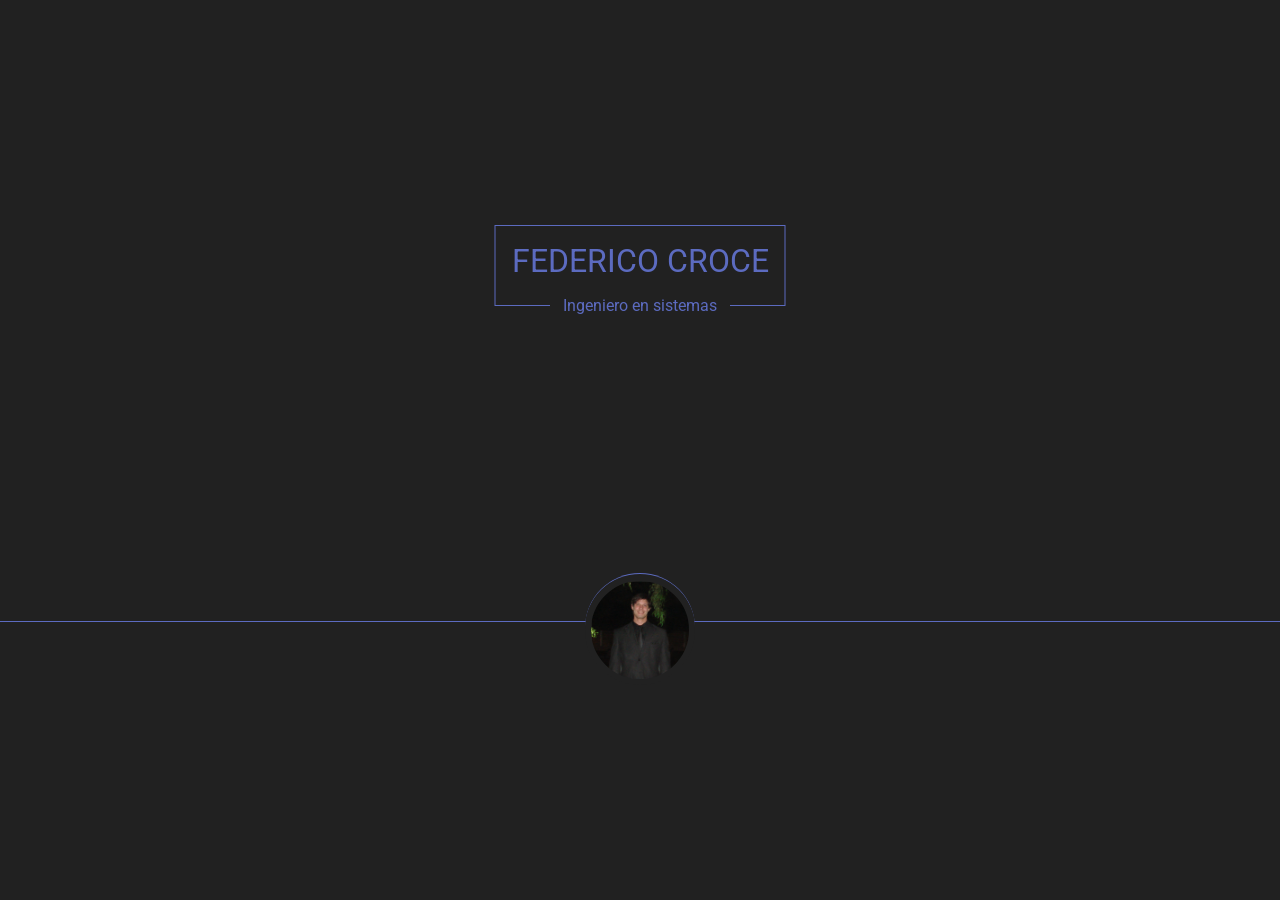
<file: dev/views/index.html>
<!DOCTYPE html>
<html class="full-screen" lang="">
<head>
    <meta charset="UTF-8">
    <meta name="viewport" content="width=device-width, initial-scale=1.0">
    <link rel="stylesheet" type="text/css" href="../css/styles.css">
	<link href='http://fonts.googleapis.com/css?family=Roboto:400,100,100italic,300,300italic,400italic,500,500italic,700,700italic,900,900italic' rel='stylesheet' type='text/css'>


    <title></title>
</head>

<body class="full-screen">
	<main class="full-screen">
		<nav class="nav-bar">
			<ul class="full-screen list-unstyled main-nav-bar-list">
				<li class="nav-bar-a active-main-bar"><a href="#home">Home</a></li>
				<li><a href="#about">About</a></li>
				<li><a href="#skill">Skill</a></li>
				<li><a href="#experience">Experience</a></li>
				<li><a href="#education">Education</a></li>
				<li><a href="#work">Work</a></li>
				<li><a href="#blog">Blog</a></li>
				<li><a href="#contact">Contact</a></li>
			</ul>
		<!-- <div class="nav-bar-wrapper">
			<a class="nav-bar-text" href="#section1">HOME</a>
			<a class="nav-bar-text" href="#section2">ESTUDIOS</a>
			<a class="nav-bar-text" href="#section3">TRABAJOS</a>
		</div> -->
		</nav>
		<div class="line-nav-bar"></div>
		<section  class="backgorund-container">
			<div class="background-img"></div> 
			<div class="background-img-dark"></div> 
			<fieldset class="content-border-title">			
				<legend>Ingeniero en sistemas</legend>
				<span class="title-name">FEDERICO CROCE</span>
				<!-- <div class="name"><span>FEDERICO CROCE</span></div> -->
			</fieldset>
			<section class="background"></section>
		</section>
	</main>	

<!--     <div class="wraper-begin"> -->
<!--         <div class="avatar-container"> -->
    	<div class="avatar">
        	<div class="avatar-ring">
        		<div class="avatar-img"></div>
        	<!-- </div> -->
        	
        </div>
        <!-- </div> -->
		<!-- <div class="arrow-down-container">
			<div class="arrow-down-complete" style="z-index:2;">
				<div class="arrow-down-padding"></div>	
			</div>
			<div class="arrow-down-complete arrow-down-position" style="z-index:1; margin-top: 7px;">
				<div class="arrow-down-padding"></div>
			</div>
			<div class="arrow-down-complete arrow-down-position" style="margin-top: 14px;">
				<div class="arrow-down-padding"></div>
			</div>
		</div> -->
<!-- 	</div>  --> 
 
	
    <script src="../js/jquery-1.11.3.min.js"></script> 
	<script src="../js/js.js"></script> 
</body>
</html>
</file>
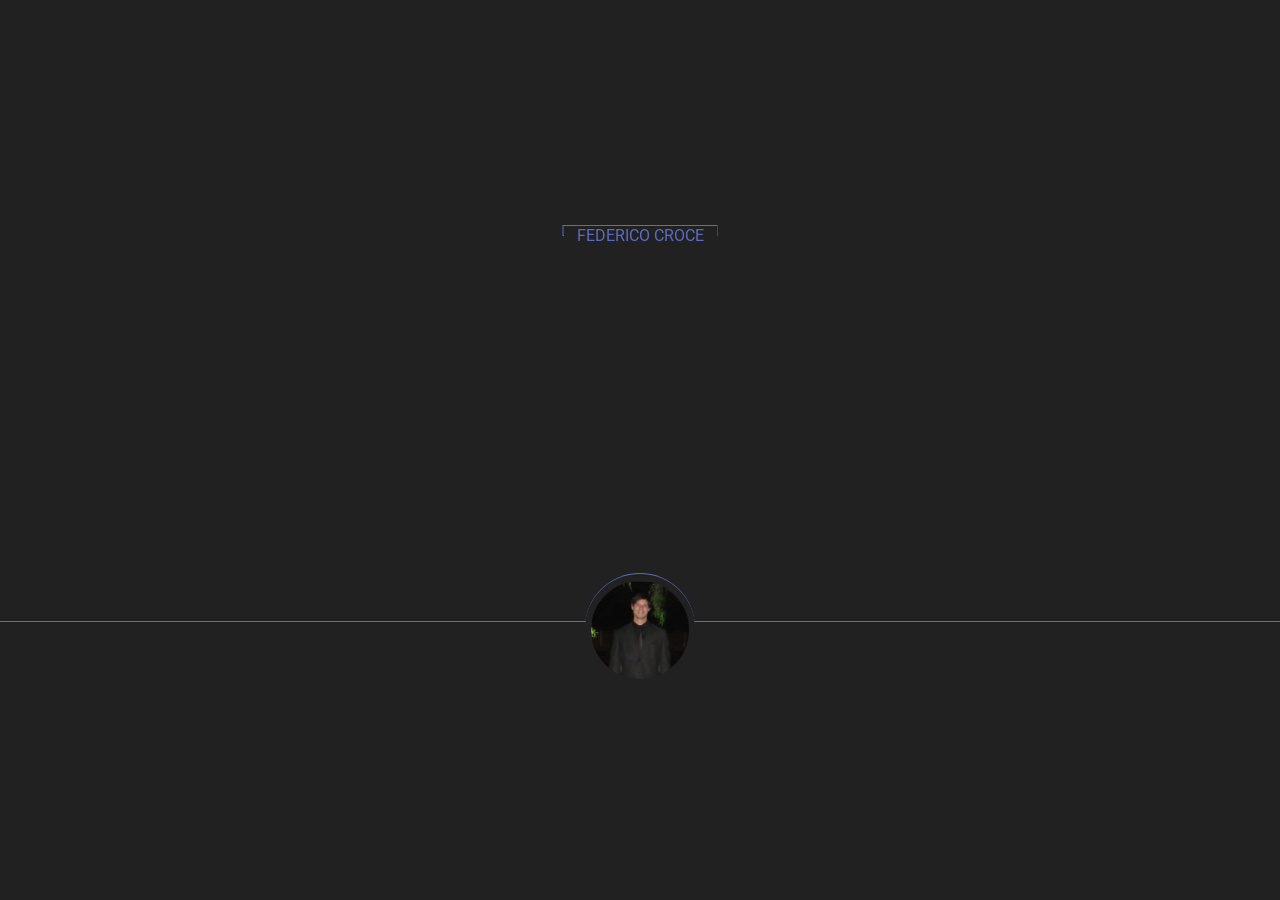
<file: dev/index - copia.html>
<!DOCTYPE html>
<html class="full-screen" lang="">
<head>
    <meta charset="UTF-8">
    <meta name="viewport" content="width=device-width, initial-scale=1.0">
    <link rel="stylesheet" type="text/css" href="./css/styles.css">
	<link href='http://fonts.googleapis.com/css?family=Roboto:400,100,100italic,300,300italic,400italic,500,500italic,700,700italic,900,900italic' rel='stylesheet' type='text/css'>


    <title></title>
</head>

<body class="full-screen" >
	<content class="backgorund-container">
		<div class="full-screen background-img"></div> 
		<fieldset class="content-border-title">
		<legend>FEDERICO CROCE</legend>
			<!-- <div class="name"><span>FEDERICO CROCE</span></div> -->
		</fieldset>
		<div class="line-background"></div>
		<div class="background"></div>
	</content>	
		<div class="nav-bar">
			<ul class="full-screen list-unstyled">
				<li class="nav-bar-a"><a href="#section1">Home</a></li>
				<li><a href="#section2">About</a></li>
				<li><a href="#section3">Skill</a></li>
				<li><a href="#section4">Experience</a></li>
				<li><a href="#section5">Education</a></li>
				<li><a href="#section6">Work</a></li>
				<li><a href="#section7">Blog</a></li>
				<li><a href="#section8">Contact</a></li>
			</ul>
			<!-- <div class="nav-bar-wrapper">
				<a class="nav-bar-text" href="#section1">HOME</a>
				<a class="nav-bar-text" href="#section2">ESTUDIOS</a>
				<a class="nav-bar-text" href="#section3">TRABAJOS</a>
			</div> -->
		</div>   
    
		<div class="line-nav-bar"></div>
<!--     <div class="wraper-begin"> -->
<!--         <div class="avatar-container"> -->
        	<div class="avatar">
	        	<div class="avatar-ring">
	        		<div class="avatar-img"></div>
	        	</div>
	        	
	        </div>
        <!-- </div> -->
		<!-- <div class="arrow-down-container">
			<div class="arrow-down-complete" style="z-index:2;">
				<div class="arrow-down-padding"></div>	
			</div>
			<div class="arrow-down-complete arrow-down-position" style="z-index:1; margin-top: 7px;">
				<div class="arrow-down-padding"></div>
			</div>
			<div class="arrow-down-complete arrow-down-position" style="margin-top: 14px;">
				<div class="arrow-down-padding"></div>
			</div>
		</div> -->
<!-- 	</div>  --> 
 
	
    <script src="js/jquery-1.11.3.min.js"></script> 
	<script src="js/js.js"></script> 
</body>
</html>
</file>
<file: dev/css/styles.css>
/* ============================================================================================ */
/* =====    PROJECT HealthCare

/* ============================================================================================ */
/*  Syntax Quick Reference
  --------------------------
  column($ratios: 1, $offset: 0, $cycle: 0, $uncycle: 0, $gutter: $jeet-gutter)
  span($ratio: 1, $offset: 0)
  shift($ratios: 0, $col_or_span: column, $gutter: $jeet-gutter)
  unshift()
  edit()
  center($max_width: 1410px, $pad: 0)
  stack($pad: 0, $align: false)
  unstack()
  align($direction: both)
  cf()
*/
/**
 * Grid settings.
 * All values are defaults and can therefore be easily overidden.
 */
/**
 * List functions courtesy of the wonderful folks at Team Sass.
 * Check out their awesome grid: Singularity.
 */
/**
 * Get  percentage from a given ratio.
 * @param {number} [$ratio=1] - The column ratio of the element.
 * @returns {number} - The percentage value.
 */
/**
 * Work out the column widths based on the ratio and gutter sizes.
 * @param {number} [$ratios=1] - The column ratio of the element.
 * @param {number} [$gutter=$jeet-gutter] - The gutter for the column.
 * @returns {list} $width $gutter - A list containing the with and gutter for the element.
 */
/**
 * Get the set layout direction for the project.
 * @returns {string} $direction - The layout direction.
 */
/**
 * Replace a specified list value with a new value (uses built in set-nth() if available)
 * @param {list} $list - The list of values you want to alter.
 * @param {number} $index - The index of the list item you want to replace.
 * @param {*} $value - The value you want to replace $index with.
 * @returns {list} $list - The list with the value replaced or removed.
 * @warn if an invalid index is supplied.
 */
/**
 * Reverse a list (progressively enhanced for Sass 3.3)
 * @param {list} $list - The list of values you want to reverse.
 * @returns {list} $result - The reversed list.
 */
/**
 * Get the opposite direction to a given value.
 * @param {string} $dir - The direction you want the opposite of.
 * @returns {string} - The opposite direction to $dir.
 * @warn if an incorrect string is provided.
 */
/**
 * Style an element as a column with a gutter.
 * @param {number} [$ratios=1] - A width relative to its container as a fraction.
 * @param {number} [$offset=0] - A offset specified as a fraction (see $ratios).
 * @param {number} [$cycle=0] - Easily create an nth column grid where $cycle equals the number of columns.
 * @param {number} [$uncycle=0] - Undo a previous cycle value to allow for a new one.
 * @param {number} [$gutter=$jeet-gutter] - Specify the gutter width as a percentage of the containers width.
 */
/**
 * An alias for the column mixin.
 * @param [$args...] - All arguments get passed through to column().
 */
/**
 * Get the width of a column and nothing else.
 * @param {number} [$ratios=1] - A width relative to its container as a fraction.
 * @param {number} [$gutter=$jeet-gutter] - Specify the gutter width as a percentage of the containers width.
 */
/**
 * Get the gutter size of a column and nothing else.
 * @param {number} [ratios=1] - A width relative to its container as a fraction.
 * @param {number} [gutter=jeet.gutter] - Specify the gutter width as a percentage of the containers width.
 */
/**
 * An alias for the column-width function.
 * @param [$args...] - All arguments get passed through to column().
 */
/**
 * An alias for the column-gutter function.
 * @param [$args...] - All arguments get passed through to column().
 */
/**
 * Style an element as a column without any gutters for a seamless row.
 * @param {number} [$ratios=1] - A width relative to its container as a fraction.
 * @param {number} [$offset=0] - A offset specified as a fraction (see $ratios).
 * @param {number} [cycle=0] - Easily create an nth column grid where cycle equals the number of columns.
 * @param {number} [uncycle=0] - Undo a previous cycle value to allow for a new one.
 */
/**
 * Reorder columns without altering the HTML.
 * @param {number} [$ratios=0] - Specify how far along you want the element to move.
 * @param {string} [$col-or-span=column] - Specify whether the element has a gutter or not.
 * @param {number} [$gutter=$jeet-gutter] - Specify the gutter width as a percentage of the containers width.
 */
/**
 * Reset an element that has had shift() applied to it.
 */
/**
 * View the grid and its layers for easy debugging.
 * @param {string} [$color=black] - The background tint applied.
 * @param {boolean} [$important=false] - Whether to apply the style as !important.
 */
/**
 *  Alias for edit().
 */
/**
 * Horizontally center an element.
 * @param {number} [$max-width=1410px] - The max width the element can be.
 * @param {number} [$pad=0] - Specify the element's left and right padding.
 */
/**
 * Uncenter an element.
 */
/**
 * Stack an element so that nothing is either side of it.
 * @param {number} [$pad=0] - Specify the element's left and right padding.
 * @param {boolean/string} [$align=false] - Specify the text align for the element.
 */
/**
 * Unstack an element.
 */
/**
 * Center an element on either or both axes.
 * @requires A parent container with relative positioning.
 * @param {string} [$direction=both] - Specify which axes to center the element on.
 */
/**
 * Apply a clearfix to an element.
 */
/*  Syntax Quick Reference
  --------------------------
  column($ratios: 1, $offset: 0, $cycle: 0, $uncycle: 0, $gutter: $jeet-gutter)
  span($ratio: 1, $offset: 0)
  shift($ratios: 0, $col_or_span: column, $gutter: $jeet-gutter)
  unshift()
  edit()
  center($max_width: 1410px, $pad: 0)
  stack($pad: 0, $align: false)
  unstack()
  align($direction: both)
  cf()
*/
/**
 * Grid settings.
 * All values are defaults and can therefore be easily overidden.
 */
/**
 * List functions courtesy of the wonderful folks at Team Sass.
 * Check out their awesome grid: Singularity.
 */
/**
 * Get  percentage from a given ratio.
 * @param {number} [$ratio=1] - The column ratio of the element.
 * @returns {number} - The percentage value.
 */
/**
 * Work out the column widths based on the ratio and gutter sizes.
 * @param {number} [$ratios=1] - The column ratio of the element.
 * @param {number} [$gutter=$jeet-gutter] - The gutter for the column.
 * @returns {list} $width $gutter - A list containing the with and gutter for the element.
 */
/**
 * Get the set layout direction for the project.
 * @returns {string} $direction - The layout direction.
 */
/**
 * Replace a specified list value with a new value (uses built in set-nth() if available)
 * @param {list} $list - The list of values you want to alter.
 * @param {number} $index - The index of the list item you want to replace.
 * @param {*} $value - The value you want to replace $index with.
 * @returns {list} $list - The list with the value replaced or removed.
 * @warn if an invalid index is supplied.
 */
/**
 * Reverse a list (progressively enhanced for Sass 3.3)
 * @param {list} $list - The list of values you want to reverse.
 * @returns {list} $result - The reversed list.
 */
/**
 * Get the opposite direction to a given value.
 * @param {string} $dir - The direction you want the opposite of.
 * @returns {string} - The opposite direction to $dir.
 * @warn if an incorrect string is provided.
 */
/**
 * Style an element as a column with a gutter.
 * @param {number} [$ratios=1] - A width relative to its container as a fraction.
 * @param {number} [$offset=0] - A offset specified as a fraction (see $ratios).
 * @param {number} [$cycle=0] - Easily create an nth column grid where $cycle equals the number of columns.
 * @param {number} [$uncycle=0] - Undo a previous cycle value to allow for a new one.
 * @param {number} [$gutter=$jeet-gutter] - Specify the gutter width as a percentage of the containers width.
 */
/**
 * An alias for the column mixin.
 * @param [$args...] - All arguments get passed through to column().
 */
/**
 * Get the width of a column and nothing else.
 * @param {number} [$ratios=1] - A width relative to its container as a fraction.
 * @param {number} [$gutter=$jeet-gutter] - Specify the gutter width as a percentage of the containers width.
 */
/**
 * Get the gutter size of a column and nothing else.
 * @param {number} [ratios=1] - A width relative to its container as a fraction.
 * @param {number} [gutter=jeet.gutter] - Specify the gutter width as a percentage of the containers width.
 */
/**
 * An alias for the column-width function.
 * @param [$args...] - All arguments get passed through to column().
 */
/**
 * An alias for the column-gutter function.
 * @param [$args...] - All arguments get passed through to column().
 */
/**
 * Style an element as a column without any gutters for a seamless row.
 * @param {number} [$ratios=1] - A width relative to its container as a fraction.
 * @param {number} [$offset=0] - A offset specified as a fraction (see $ratios).
 * @param {number} [cycle=0] - Easily create an nth column grid where cycle equals the number of columns.
 * @param {number} [uncycle=0] - Undo a previous cycle value to allow for a new one.
 */
/**
 * Reorder columns without altering the HTML.
 * @param {number} [$ratios=0] - Specify how far along you want the element to move.
 * @param {string} [$col-or-span=column] - Specify whether the element has a gutter or not.
 * @param {number} [$gutter=$jeet-gutter] - Specify the gutter width as a percentage of the containers width.
 */
/**
 * Reset an element that has had shift() applied to it.
 */
/**
 * View the grid and its layers for easy debugging.
 * @param {string} [$color=black] - The background tint applied.
 * @param {boolean} [$important=false] - Whether to apply the style as !important.
 */
/**
 *  Alias for edit().
 */
/**
 * Horizontally center an element.
 * @param {number} [$max-width=1410px] - The max width the element can be.
 * @param {number} [$pad=0] - Specify the element's left and right padding.
 */
/**
 * Uncenter an element.
 */
/**
 * Stack an element so that nothing is either side of it.
 * @param {number} [$pad=0] - Specify the element's left and right padding.
 * @param {boolean/string} [$align=false] - Specify the text align for the element.
 */
/**
 * Unstack an element.
 */
/**
 * Center an element on either or both axes.
 * @requires A parent container with relative positioning.
 * @param {string} [$direction=both] - Specify which axes to center the element on.
 */
/**
 * Apply a clearfix to an element.
 */
/* normalize.scss 2.2.0+normalize.2.1.3 | MIT/GPLv2 License | bit.ly/normalize-with-compass */
/* ==========================================================================
   HTML5 display definitions
   ========================================================================== */
/**
 * Correct `block` display not defined in IE 8/9.
 */
article,
aside,
details,
figcaption,
figure,
footer,
header,
hgroup,
main,
nav,
section,
summary {
  display: block; }

/**
 * Correct `inline-block` display not defined in IE 8/9.
 */
audio,
canvas,
video {
  display: inline-block;
  *display: inline;
  *zoom: 1; }

/**
 * Prevent modern browsers from displaying `audio` without controls.
 * Remove excess height in iOS 5 devices.
 */
audio:not([controls]) {
  display: none;
  height: 0; }

/**
 * Address `[hidden]` styling not present in IE 8/9.
 * Hide the `template` element in IE, Safari, and Firefox < 22.
 */
[hidden],
template {
  display: none; }

/* ==========================================================================
   Base
   ========================================================================== */
/**
 * 1. Set default font family to sans-serif.
 * 2. Prevent iOS text size adjust after orientation change, without disabling
 *    user zoom.
 * 3. Correct text resizing oddly in IE 6/7 when body `font-size` is set using
 *    `em` units.
 */
html {
  font-family: Arial, "Helvetica Neue", Helvetica, sans-serif;
  /* 1 */
  font-size: 100%;
  /* 3 */
  -ms-text-size-adjust: 100%;
  /* 2 */
  -webkit-text-size-adjust: 100%;
  /* 2 */ }

/**
 * Address `font-family` inconsistency between `textarea` and other form
 * elements.
 */
button,
input,
select,
textarea {
  font-family: Arial, "Helvetica Neue", Helvetica, sans-serif; }

/**
 * Remove default margin.
 */
body {
  margin: 0; }

/* ==========================================================================
   Links
   ========================================================================== */
/**
 * Remove the gray background color from active links in IE 10.
 */
a {
  background: transparent; }

/**
 * Address `outline` inconsistency between Chrome and other browsers.
 */
a:focus {
  outline: thin dotted; }

/**
 * Improve readability when focused and also mouse hovered in all browsers.
 */
a:active,
a:hover {
  outline: 0; }

/* ==========================================================================
   Typography
   ========================================================================== */
/**
 * Set 1 unit of vertical rhythm on the top and bottom margin.
 */
p,
pre {
  margin: 1.5em 0; }

blockquote {
  /* Set 1 unit of vertical rhythm on the top and bottom margin. */
  margin: 1.5em 40px; }

/**
 * Address variable `h1` font-size and margin within `section` and `article`
 * contexts in Firefox 4+, Safari 5, and Chrome.
 */
h1 {
  /* Set the font-size and line-height while keeping a proper vertical rhythm. */
  font-size: 2em;
  line-height: 1.5em;
  /* Set 1 unit of vertical rhythm on the top and bottom margins. */
  margin-top: 0.75em;
  margin-bottom: 0.75em; }

h2 {
  font-size: 1.5em;
  line-height: 2em;
  margin-top: 1em;
  margin-bottom: 1em; }

h3 {
  font-size: 1.17em;
  line-height: 1.28205em;
  margin-top: 1.28205em;
  margin-bottom: 1.28205em; }

h4 {
  font-size: 1em;
  line-height: 1.5em;
  margin-top: 1.5em;
  margin-bottom: 1.5em; }

h5 {
  font-size: 0.83em;
  line-height: 1.80723em;
  margin-top: 1.80723em;
  margin-bottom: 1.80723em; }

h6 {
  font-size: 0.67em;
  line-height: 2.23881em;
  margin-top: 2.23881em;
  margin-bottom: 2.23881em; }

/**
 * Address styling not present in IE 8/9, Safari 5, and Chrome.
 */
abbr[title] {
  border-bottom: 1px dotted; }

/**
 * Address style set to `bolder` in Firefox 4+, Safari 5, and Chrome.
 */
b,
strong {
  font-weight: bold; }

/**
 * Address styling not present in Safari 5 and Chrome.
 */
dfn {
  font-style: italic; }

/**
 * Address differences between Firefox and other browsers.
 */
hr {
  -webkit-box-sizing: content-box;
  -moz-box-sizing: content-box;
  box-sizing: content-box;
  height: 0; }

/**
 * Address styling not present in IE 8/9.
 */
mark {
  background: #ff0;
  color: #000; }

/**
 * Correct font family set oddly in Safari 5 and Chrome.
 */
code,
kbd,
pre,
samp {
  font-family: monospace, serif;
  _font-family: 'courier new', monospace;
  font-size: 1em; }

/**
 * Improve readability of pre-formatted text in all browsers.
 */
pre {
  white-space: pre;
  white-space: pre-wrap;
  word-wrap: break-word; }

/**
 * Set consistent quote types.
 */
q {
  quotes: "\201C" "\201D" "\2018" "\2019"; }

/**
 * Address inconsistent and variable font size in all browsers.
 */
small {
  font-size: 80%; }

/**
 * Prevent `sub` and `sup` affecting `line-height` in all browsers.
 */
sub,
sup {
  font-size: 75%;
  line-height: 0;
  position: relative;
  vertical-align: baseline; }

sup {
  top: -0.5em; }

sub {
  bottom: -0.25em; }

/* ==========================================================================
   Lists
   ========================================================================== */
/**
 * Address margins set differently in IE 6/7.
 */
dl,
menu,
ol,
ul {
  margin: 1.5em 0; }

dd {
  margin: 0 0 0 40px; }

/**
 * Address paddings set differently in IE 6/7.
 */
menu,
ol,
ul {
  padding: 0 0 0 40px; }

/**
 * Correct list images handled incorrectly in IE 7.
 */
nav ul,
nav ol {
  list-style: none;
  list-style-image: none; }

/* ==========================================================================
   Embedded content
   ========================================================================== */
/**
 * Remove border when inside `a` element in IE 8/9.
 */
img {
  border: 0;
  /* Improve image quality when scaled in IE 7. */
  -ms-interpolation-mode: bicubic; }

/**
 * Correct overflow displayed oddly in IE 9.
 */
svg:not(:root) {
  overflow: hidden; }

/* ==========================================================================
   Figures
   ========================================================================== */
/**
 * Address margin not present in IE 8/9 and Safari 5.
 */
figure {
  margin: 0; }

/* ==========================================================================
   Forms
   ========================================================================== */
/**
 * Correct margin displayed oddly in IE 6/7.
 */
form {
  margin: 0; }

/**
 * Define consistent border, margin, and padding.
 */
fieldset {
  margin: 0 2px;
  /* Apply borders and padding that keep the vertical rhythm. */
  border-color: #c0c0c0;
  border-top-style: solid;
  border-top-width: 0.0625em;
  padding-top: 0.4625em;
  border-bottom-style: solid;
  border-bottom-width: 0.0625em;
  padding-bottom: 0.9125em;
  border-left-style: solid;
  border-left-width: 0.0625em;
  padding-left: 0.875em;
  border-right-style: solid;
  border-right-width: 0.0625em;
  padding-right: 0.875em; }

/**
 * 1. Correct `color` not being inherited in IE 8/9.
 * 2. Remove padding so people aren't caught out if they zero out fieldsets.
 * 3. Correct alignment displayed oddly in IE 6/7.
 */
legend {
  border: 0;
  /* 1 */
  padding: 0;
  /* 2 */
  *margin-left: -7px;
  /* 3 */ }

/**
 * 1. Correct font family not being inherited in all browsers.
 * 2. Correct font size not being inherited in all browsers.
 * 3. Address margins set differently in Firefox 4+, Safari 5, and Chrome.
 * 4. Improve appearance and consistency with IE 6/7.
 */
button,
input,
select,
textarea {
  font-family: inherit;
  /* 1 */
  font-size: 100%;
  /* 2 */
  margin: 0;
  /* 3 */
  vertical-align: baseline;
  /* 4 */
  *vertical-align: middle;
  /* 4 */ }

/**
 * Address Firefox 4+ setting `line-height` on `input` using `!important` in
 * the UA stylesheet.
 */
button,
input {
  line-height: normal; }

/**
 * Address inconsistent `text-transform` inheritance for `button` and `select`.
 * All other form control elements do not inherit `text-transform` values.
 * Correct `button` style inheritance in Chrome, Safari 5+, and IE 8+.
 * Correct `select` style inheritance in Firefox 4+ and Opera.
 */
button,
select {
  text-transform: none; }

/**
 * 1. Avoid the WebKit bug in Android 4.0.* where (2) destroys native `audio`
 *    and `video` controls.
 * 2. Correct inability to style clickable `input` types in iOS.
 * 3. Improve usability and consistency of cursor style between image-type
 *    `input` and others.
 * 4. Remove inner spacing in IE 7 without affecting normal text inputs.
 *    Known issue: inner spacing remains in IE 6.
 */
button,
html input[type="button"],
input[type="reset"],
input[type="submit"] {
  -webkit-appearance: button;
  /* 2 */
  cursor: pointer;
  /* 3 */
  *overflow: visible;
  /* 4 */ }

/**
 * Re-set default cursor for disabled elements.
 */
button[disabled],
html input[disabled] {
  cursor: default; }

/**
 * 1. Address box sizing set to `content-box` in IE 8/9/10.
 * 2. Remove excess padding in IE 8/9/10.
 * 3. Remove excess padding in IE 7.
 *    Known issue: excess padding remains in IE 6.
 */
input[type="checkbox"],
input[type="radio"] {
  -webkit-box-sizing: border-box;
  -moz-box-sizing: border-box;
  box-sizing: border-box;
  /* 1 */
  padding: 0;
  /* 2 */
  *height: 13px;
  /* 3 */
  *width: 13px;
  /* 3 */ }

/**
 * 1. Address `appearance` set to `searchfield` in Safari 5 and Chrome.
 * 2. Address `box-sizing` set to `border-box` in Safari 5 and Chrome
 *    (include `-moz` to future-proof).
 */
input[type="search"] {
  -webkit-appearance: textfield;
  /* 1 */
  -webkit-box-sizing: content-box;
  -moz-box-sizing: content-box;
  box-sizing: content-box;
  /* 2 */ }

/**
 * Remove inner padding and search cancel button in Safari 5 and Chrome
 * on OS X.
 */
input[type="search"]::-webkit-search-cancel-button,
input[type="search"]::-webkit-search-decoration {
  -webkit-appearance: none; }

/**
 * Remove inner padding and border in Firefox 4+.
 */
button::-moz-focus-inner,
input::-moz-focus-inner {
  border: 0;
  padding: 0; }

/**
 * 1. Remove default vertical scrollbar in IE 8/9.
 * 2. Improve readability and alignment in all browsers.
 */
textarea {
  overflow: auto;
  /* 1 */
  vertical-align: top;
  /* 2 */ }

/* ==========================================================================
   Tables
   ========================================================================== */
/**
 * Remove most spacing between table cells.
 */
table {
  border-collapse: collapse;
  border-spacing: 0; }

html, button {
  -webkit-font-smoothing: antialiased; }

*,
*:before,
*:after {
  -webkit-box-sizing: border-box;
  -moz-box-sizing: border-box;
  box-sizing: border-box; }

html, body {
  width: 100%;
  height: 100%; }

body {
  font: 400 toem(16px) Arial, "Helvetica Neue", Helvetica, sans-serif;
  background-color: white;
  color: #000; }

img {
  display: block;
  max-width: 100%;
  height: auto;
  outline: 0; }

strong {
  font-weight: 700; }

fieldset {
  border: none;
  padding: 0;
  margin: 0; }

blockquote {
  margin: 0; }

menu ul,
menu li,
nav ul,
nav li {
  margin: 0;
  padding: 0; }

hr {
  width: 100%;
  height: 20px;
  margin: 0 0 20px;
  border: none;
  border-bottom: 1px dashed #d7d6cf; }

button:focus {
  outline: none; }

/*  Syntax Quick Reference
  --------------------------
  column($ratios: 1, $offset: 0, $cycle: 0, $uncycle: 0, $gutter: $jeet-gutter)
  span($ratio: 1, $offset: 0)
  shift($ratios: 0, $col_or_span: column, $gutter: $jeet-gutter)
  unshift()
  edit()
  center($max_width: 1410px, $pad: 0)
  stack($pad: 0, $align: false)
  unstack()
  align($direction: both)
  cf()
*/
/**
 * Grid settings.
 * All values are defaults and can therefore be easily overidden.
 */
/**
 * List functions courtesy of the wonderful folks at Team Sass.
 * Check out their awesome grid: Singularity.
 */
/**
 * Get  percentage from a given ratio.
 * @param {number} [$ratio=1] - The column ratio of the element.
 * @returns {number} - The percentage value.
 */
/**
 * Work out the column widths based on the ratio and gutter sizes.
 * @param {number} [$ratios=1] - The column ratio of the element.
 * @param {number} [$gutter=$jeet-gutter] - The gutter for the column.
 * @returns {list} $width $gutter - A list containing the with and gutter for the element.
 */
/**
 * Get the set layout direction for the project.
 * @returns {string} $direction - The layout direction.
 */
/**
 * Replace a specified list value with a new value (uses built in set-nth() if available)
 * @param {list} $list - The list of values you want to alter.
 * @param {number} $index - The index of the list item you want to replace.
 * @param {*} $value - The value you want to replace $index with.
 * @returns {list} $list - The list with the value replaced or removed.
 * @warn if an invalid index is supplied.
 */
/**
 * Reverse a list (progressively enhanced for Sass 3.3)
 * @param {list} $list - The list of values you want to reverse.
 * @returns {list} $result - The reversed list.
 */
/**
 * Get the opposite direction to a given value.
 * @param {string} $dir - The direction you want the opposite of.
 * @returns {string} - The opposite direction to $dir.
 * @warn if an incorrect string is provided.
 */
/**
 * Style an element as a column with a gutter.
 * @param {number} [$ratios=1] - A width relative to its container as a fraction.
 * @param {number} [$offset=0] - A offset specified as a fraction (see $ratios).
 * @param {number} [$cycle=0] - Easily create an nth column grid where $cycle equals the number of columns.
 * @param {number} [$uncycle=0] - Undo a previous cycle value to allow for a new one.
 * @param {number} [$gutter=$jeet-gutter] - Specify the gutter width as a percentage of the containers width.
 */
/**
 * An alias for the column mixin.
 * @param [$args...] - All arguments get passed through to column().
 */
/**
 * Get the width of a column and nothing else.
 * @param {number} [$ratios=1] - A width relative to its container as a fraction.
 * @param {number} [$gutter=$jeet-gutter] - Specify the gutter width as a percentage of the containers width.
 */
/**
 * Get the gutter size of a column and nothing else.
 * @param {number} [ratios=1] - A width relative to its container as a fraction.
 * @param {number} [gutter=jeet.gutter] - Specify the gutter width as a percentage of the containers width.
 */
/**
 * An alias for the column-width function.
 * @param [$args...] - All arguments get passed through to column().
 */
/**
 * An alias for the column-gutter function.
 * @param [$args...] - All arguments get passed through to column().
 */
/**
 * Style an element as a column without any gutters for a seamless row.
 * @param {number} [$ratios=1] - A width relative to its container as a fraction.
 * @param {number} [$offset=0] - A offset specified as a fraction (see $ratios).
 * @param {number} [cycle=0] - Easily create an nth column grid where cycle equals the number of columns.
 * @param {number} [uncycle=0] - Undo a previous cycle value to allow for a new one.
 */
/**
 * Reorder columns without altering the HTML.
 * @param {number} [$ratios=0] - Specify how far along you want the element to move.
 * @param {string} [$col-or-span=column] - Specify whether the element has a gutter or not.
 * @param {number} [$gutter=$jeet-gutter] - Specify the gutter width as a percentage of the containers width.
 */
/**
 * Reset an element that has had shift() applied to it.
 */
/**
 * View the grid and its layers for easy debugging.
 * @param {string} [$color=black] - The background tint applied.
 * @param {boolean} [$important=false] - Whether to apply the style as !important.
 */
/**
 *  Alias for edit().
 */
/**
 * Horizontally center an element.
 * @param {number} [$max-width=1410px] - The max width the element can be.
 * @param {number} [$pad=0] - Specify the element's left and right padding.
 */
/**
 * Uncenter an element.
 */
/**
 * Stack an element so that nothing is either side of it.
 * @param {number} [$pad=0] - Specify the element's left and right padding.
 * @param {boolean/string} [$align=false] - Specify the text align for the element.
 */
/**
 * Unstack an element.
 */
/**
 * Center an element on either or both axes.
 * @requires A parent container with relative positioning.
 * @param {string} [$direction=both] - Specify which axes to center the element on.
 */
/**
 * Apply a clearfix to an element.
 */
html, button {
  -webkit-font-smoothing: antialiased; }

/*@import "compass/css3/transform";*/
* {
  margin: 0 auto;
  padding: 0;
  font-family: 'Roboto', sans-serif; }

.center-content, .main-wrapper, .avatar, .content-border-title {
  position: absolute;
  left: 50%;
  -webkit-transform: translate(-50%, -50%);
  -moz-transform: translate(-50%, -50%);
  -ms-transform: translate(-50%, -50%);
  -o-transform: translate(-50%, -50%);
  transform: translate(-50%, -50%);
  top: 50%; }

.opacity-false {
  filter: progid:DXImageTransform.Microsoft.Alpha(Opacity=100);
  opacity: 1; }

.opacity-true {
  filter: progid:DXImageTransform.Microsoft.Alpha(Opacity=0);
  opacity: 0; }

.full-screen, .backgorund-container, .background, .background-img, .background-img-dark {
  height: 100%;
  width: 100%;
  position: relative;
  z-index: -1; }

.hide, .click-home-active .line-background, .click-home-active .content-border-title, .click-home-active .background:before {
  display: none; }

.main-wrapper {
  width: 90%;
  height: 85%;
  top: 15%;
  -webkit-transform: translate3d(-50%, 0, 0);
  -moz-transform: translate3d(-50%, 0, 0);
  -ms-transform: translate3d(-50%, 0, 0);
  -o-transform: translate3d(-50%, 0, 0);
  transform: translate3d(-50%, 0, 0); }

.first-transition-to-left {
  filter: progid:DXImageTransform.Microsoft.Alpha(Opacity=0);
  opacity: 0;
  position: absolute;
  -webkit-transform: translate3d(-20%, 0, 0);
  -moz-transform: translate3d(-20%, 0, 0);
  -ms-transform: translate3d(-20%, 0, 0);
  -o-transform: translate3d(-20%, 0, 0);
  transform: translate3d(-20%, 0, 0); }

.list-unstyled {
  margin: auto 0;
  padding-left: 0;
  list-style: none; }

@keyframes first-transition-to-left-active {
  0% {
    -webkit-transform: translate3d(-20%, 0, 0);
    -moz-transform: translate3d(-20%, 0, 0);
    -ms-transform: translate3d(-20%, 0, 0);
    -o-transform: translate3d(-20%, 0, 0);
    transform: translate3d(-20%, 0, 0);
    filter: progid:DXImageTransform.Microsoft.Alpha(Opacity=0);
    opacity: 0; }

  100% {
    -webkit-transform: translate3d(-50%, 0, 0);
    -moz-transform: translate3d(-50%, 0, 0);
    -ms-transform: translate3d(-50%, 0, 0);
    -o-transform: translate3d(-50%, 0, 0);
    transform: translate3d(-50%, 0, 0);
    filter: progid:DXImageTransform.Microsoft.Alpha(Opacity=100);
    opacity: 1;
    /*box-shadow: 0px 12px 28px -8px $firstBackground;*/ } }

@keyframes first-transition-to-right-active {
  0% {
    -webkit-transform: translate3d(-80%, 0, 0);
    -moz-transform: translate3d(-80%, 0, 0);
    -ms-transform: translate3d(-80%, 0, 0);
    -o-transform: translate3d(-80%, 0, 0);
    transform: translate3d(-80%, 0, 0);
    filter: progid:DXImageTransform.Microsoft.Alpha(Opacity=0);
    opacity: 0; }

  100% {
    -webkit-transform: translate3d(-50%, 0, 0);
    -moz-transform: translate3d(-50%, 0, 0);
    -ms-transform: translate3d(-50%, 0, 0);
    -o-transform: translate3d(-50%, 0, 0);
    transform: translate3d(-50%, 0, 0);
    filter: progid:DXImageTransform.Microsoft.Alpha(Opacity=100);
    opacity: 1;
    /*box-shadow: 0px 12px 28px -8px $firstBackground;*/ } }

@keyframes first-transition-to-left-ini-active {
  0% {
    -webkit-transform: translate3d(-20%, 0, 0);
    -moz-transform: translate3d(-20%, 0, 0);
    -ms-transform: translate3d(-20%, 0, 0);
    -o-transform: translate3d(-20%, 0, 0);
    transform: translate3d(-20%, 0, 0);
    filter: progid:DXImageTransform.Microsoft.Alpha(Opacity=0);
    opacity: 0; }

  100% {
    -webkit-transform: translate3d(-50%, 0, 0);
    -moz-transform: translate3d(-50%, 0, 0);
    -ms-transform: translate3d(-50%, 0, 0);
    -o-transform: translate3d(-50%, 0, 0);
    transform: translate3d(-50%, 0, 0);
    filter: progid:DXImageTransform.Microsoft.Alpha(Opacity=100);
    opacity: 1;
    /*box-shadow: 0px 12px 28px -8px $firstBackground;*/ } }

@keyframes second-transition-to-left-active {
  0% {
    -webkit-transform: translate3d(-50%, 0, 0);
    -moz-transform: translate3d(-50%, 0, 0);
    -ms-transform: translate3d(-50%, 0, 0);
    -o-transform: translate3d(-50%, 0, 0);
    transform: translate3d(-50%, 0, 0);
    filter: progid:DXImageTransform.Microsoft.Alpha(Opacity=100);
    opacity: 1; }

  100% {
    -webkit-transform: translate3d(-80%, 0, 0);
    -moz-transform: translate3d(-80%, 0, 0);
    -ms-transform: translate3d(-80%, 0, 0);
    -o-transform: translate3d(-80%, 0, 0);
    transform: translate3d(-80%, 0, 0);
    filter: progid:DXImageTransform.Microsoft.Alpha(Opacity=0);
    opacity: 0;
    /*box-shadow: 0px 12px 28px -8px $firstBackground;*/ } }

@keyframes second-transition-to-right-active {
  0% {
    -webkit-transform: translate3d(-50%, 0, 0);
    -moz-transform: translate3d(-50%, 0, 0);
    -ms-transform: translate3d(-50%, 0, 0);
    -o-transform: translate3d(-50%, 0, 0);
    transform: translate3d(-50%, 0, 0);
    filter: progid:DXImageTransform.Microsoft.Alpha(Opacity=100);
    opacity: 1; }

  100% {
    -webkit-transform: translate3d(-20%, 0, 0);
    -moz-transform: translate3d(-20%, 0, 0);
    -ms-transform: translate3d(-20%, 0, 0);
    -o-transform: translate3d(-20%, 0, 0);
    transform: translate3d(-20%, 0, 0);
    filter: progid:DXImageTransform.Microsoft.Alpha(Opacity=0);
    opacity: 0;
    /*box-shadow: 0px 12px 28px -8px $firstBackground;*/ } }

.backgorund-container {
  background-color: #5c6bc0;
  z-index: -1;
  position: relative; }

.background {
  background-color: #212121;
  /*  &:after{
      @extend .center-content;
      content: '';
      height: 50px;
      width: 100px;
      border-radius: 50% / 100% 100% 0 0;
      border: 1px solid rgb(189, 189, 189);
      top: 69%;
      border-bottom: 0px solid rgba(33, 33, 33, 0);
      z-index: 5;
  
    }*/
  /*background: url("../img/53483-hardDrive.jpg") no-repeat;*/
  /*-webkit-filter: blur(5px);*/ }
  .background:before {
    content: '';
    width: 100%;
    top: 69%;
    border-bottom: 30px solid #212121;
    border-top: 1px solid #5c6bc0;
    position: absolute; }

/*.background-active{animation: background-active 1s forwards;}*/
.background-img {
  background-color: #424242;
  background: url("../img/53483-hardDrive.jpg") no-repeat;
  -webkit-filter: blur(5px);
  height: 70%;
  position: fixed; }

.background-img-dark {
  height: 70%;
  position: fixed;
  background-color: rgba(33, 33, 33, 0.6); }

/*.opacity-active-background{
  animation: opacity-active-background 1s forwards;
}*/
/*.background{background:url("../img/background.jpg") no-repeat; background-size: contain; -webkit-filter: blur(2px);}*/
/*.wraper-begin {right: 50%; top: 50%; position: absolute; transform: translate(50%, -50%)}*/
/*.avatar-ring{height: 110px; width: 110px; border-radius: 50%; background-color: rgba(24, 24, 24, 1); border: 2px solid rgba(255, 255, 255, 0.5);}*/
.avatar {
  top: 70%; }

/*background:url("../img/avatar.png") no-repeat; height: 100%; width: 100%; transform: scale(0.9); border-radius: 50%; background-size: contain;}*/
/*.arrow-down-container{margin-top: 100px; position: relative;}
.arrow-down-complete{width: 0px; border-width: 17px 15px 0px 15px; border-style: solid; left: 0; right: 0; border-color: rgba(255, 255, 255, 0.5) transparent transparent transparent; position: absolute;}
.arrow-down-padding{width: 0px; border-width: 16px 18px 0px 18px; top: -19px; right: -18px;border-style: solid; border-color: rgba(24, 24, 24, 1) transparent transparent transparent; position: absolute;}
.arrow-down-position{margin-top: 7px; z-index: 0;}
*/
/*.avatar-img{
background:url("../img/avatar.png") no-repeat; height: 100%; width: 100%; transform: scale(0.9); border-radius: 50%; background-size: contain;
}*/
/*.wraper-begin {right: 50%; top: 50%; position: absolute; transform: translate(50%, -50%)}*/
/*.avatar{ position: absolute;
    left: 50%;
    top: 29px;
    transform: translate(-50%,-50%);}*/
.avatar-ring {
  border-radius: 50%;
  /*border: 1px solid $firstBackground;*/
  z-index: 1;
  position: relative;
  /*&:after {
    content: '';
    background: $mainNavBar;
    width: 100%;
    height: 55%;
    position: absolute;
    top: 50%;
    z-index: 2;
    transform: scale(1.2);
    border-radius: 0 0 50% 50% / 100%;
    }*/ }
  .avatar-ring:before {
    content: '';
    width: 100%;
    border-bottom: 1px solid rgba(0, 0, 255, 0);
    border-top: 1px solid #5c6bc0;
    position: absolute;
    border-radius: 50% / 100% 100% 0 0;
    height: 50%;
    top: -2%; }
  .avatar-ring .avatar-img {
    background: url("../img/avatar.png") no-repeat;
    height: 110px;
    width: 110px;
    transform: scale(1);
    border-radius: 50%;
    background-size: contain;
    z-index: 3;
    position: relative;
    border: 6px solid #212121;
    background-color: #212121;
    /*&:after{
      content: '';
      width: 100%;
      border-bottom: 1px solid rgba(0, 0, 255, 0);
      border-top: 2px solid #BDBDBD;
      position: absolute;
      border-radius: 50% / 100% 100% 0 0;
      height: 50%;
    }*/ }

.line-nav-bar {
  width: 0;
  height: 1px;
  border-bottom: 2px solid #5c6bc0;
  position: absolute;
  top: 15%;
  /*// left: 20%;*/ }

/*.avatar-active {
  animation: avatar-active 1s  forwards;
}

.avatar-ring-active {
  animation: avatar-ring-active 2s  forwards;
  &:after {content: none;}
  .avatar-img {border: none;}
  .content-border-title{border: 1px solid red;}
}

.nav-bar-active {
  animation: nav-bar-active 2s 1s forwards;
}
*/
/*.line-nav-bar-active {
  animation: line-nav-bar-active 1s 1s forwards;
}
*/
.active-main-bar, .nav-bar ul > li:active {
  border-bottom: 3px solid #5c6bc0; }

.content-border-title {
  border: 1px solid #5c6bc0;
  transform: rotateZ(180deg) translateX(50%);
  top: 25%; }
  .content-border-title legend {
    padding: 0 13px;
    color: #5c6bc0;
    transform: rotateZ(180deg);
    font-size: 1em; }
  .content-border-title .title-name {
    font-size: 2em;
    transform: rotateZ(180deg);
    display: block;
    padding: 0.5em;
    color: #5c6bc0; }

.nav-bar {
  background-color: #212121;
  height: 15%;
  width: 100%;
  text-align: center;
  filter: progid:DXImageTransform.Microsoft.Alpha(Opacity=0);
  opacity: 0;
  position: absolute;
  top: 0; }
  .nav-bar .nav-bar-text {
    display: inline-block;
    padding-left: 20px;
    text-decoration: initial; }
  .nav-bar .list-unstyled {
    margin: auto 0;
    padding-left: 0;
    list-style: none;
    margin-bottom: 0;
    height: 50%;
    position: relative;
    top: 50%; }
  .nav-bar ul > li {
    padding: 0;
    display: inline-block;
    margin-left: -4px;
    margin-bottom: 0;
    height: 100%;
    text-decoration: none; }
    .nav-bar ul > li:hover {
      animation: nav-bar-a-active 1s forwards; }
    .nav-bar ul > li a {
      outline: none;
      padding: 0 20px;
      display: inline-block;
      text-decoration: none;
      color: #5c6bc0;
      height: 100%; }

/*.nav-bar-a{
  border-bottom: 5px solid rgba(96, 125, 139, 1); text-decoration: none;
}*/
.click-home-active .avatar {
  animation: avatar-active 1s  forwards; }
.click-home-active .background {
  animation: background-active 1s forwards;
  overflow: hidden; }
  .click-home-active .background:before {
    content: ''; }
.click-home-active .background-img-dark, .click-home-active .background-img {
  animation: opacity-active-background 1s forwards; }
.click-home-active .avatar-ring {
  animation: avatar-ring-active 2s  forwards; }
  .click-home-active .avatar-ring:before {
    content: none; }
  .click-home-active .avatar-ring .content-border-title {
    border: 1px solid #5c6bc0; }
.click-home-active .nav-bar {
  animation: nav-bar-active 2s 1s forwards; }
.click-home-active .line-nav-bar {
  animation: line-nav-bar-active 1s 1s forwards; }
.click-home-active .first-transition-to-left {
  animation: first-transition-to-left-active 0.5s forwards; }
.click-home-active .first-transition-to-left-ini {
  animation: first-transition-to-left-active 1s forwards; }
.click-home-active .second-transition-to-left {
  animation: second-transition-to-left-active 0.5s forwards; }
.click-home-active .first-transition-to-right {
  animation: first-transition-to-right-active 0.5s forwards; }
.click-home-active .second-transition-to-right {
  animation: second-transition-to-right-active 0.5s forwards; }

/*@mixin set-color-section($some-number) {
  @keyframes set-color-section {
    100% {$firstBackground: red;}
  }
}*/
.set-color-section {
  /*animation: set-color-section 1s forwards;*/
  /*@include set-color-section(10px);*/ }

@keyframes opacity-active-background {
  100% {
    filter: progid:DXImageTransform.Microsoft.Alpha(Opacity=0);
    opacity: 0;
    /*background: none;*/ } }

@keyframes background-active {
  100% {
    background-color: #bdbdbd;
    border-bottom: 30px solid #5c6bc0;
    /*background: none;*/ } }

@keyframes avatar-active {
  /*0%   {top: 0;}*/
  100% {
    top: 8%;
    left: 2%;
    transform: translate(0, 0); } }

@keyframes avatar-ring-active {
  0% {
    transform: scale(1); }

  50% {
    border: rgba(255, 255, 255, 0);
    transform: scale(0.6); }

  100% {
    transform: scale(1);
    /*border: 5px solid $mainNavBar;*/
    box-shadow: 0 1px 6px #212121;
    /*box-shadow: 0px 12px 28px -8px $firstBackground;*/ } }

@keyframes nav-bar-active {
  100% {
    background-color: #212121;
    filter: progid:DXImageTransform.Microsoft.Alpha(Opacity=100);
    opacity: 1;
    box-shadow: 0 1px 6px #212121;
    /*box-shadow: 0 3px 10px $firstBackground;*/ }

  /*100% {transform: scaleX(1); background-color: #263238; height: 15%; margin-bottom: 0;}*/ }

@keyframes line-nav-bar-active {
  100% {
    width: 100%; }

  /*100% {transform: scaleX(1); background-color: #263238; height: 15%; margin-bottom: 0;}*/ }

@keyframes nav-bar-a-active {
  0% {
    border-bottom: 3px solid rgba(0, 0, 255, 0); }

  100% {
    border-bottom: 3px solid #5c6bc0; } }

.about-block {
  background-color: #e0e0e0;
  width: 60%;
  margin-top: 3%;
  padding: 5%; }
  .about-block li {
    padding-bottom: 4%; }

.button {
  background-color: gray;
  border: none;
  -webkit-appearance: none;
  font: 400 1em Arial, "Helvetica Neue", Helvetica, sans-serif;
  font-weight: 700;
  font-size: 0.9375em;
  line-height: 2.5rem;
  text-align: center !important;
  text-decoration: none;
  color: white;
  height: 2.5rem;
  display: inline-block;
  padding: 0 30px;
  min-width: 2.5rem;
  -webkit-border-radius: 0.4375em;
  -moz-border-radius: 0.4375em;
  -ms-border-radius: 0.4375em;
  -o-border-radius: 0.4375em;
  border-radius: 0.4375em;
  -webkit-transition: all 0.2s ease;
  -moz-transition: all 0.2s ease;
  -o-transition: all 0.2s ease;
  transition: all 0.2s ease; }

[class^="icon-"]:before,
[class*=" icon-"]:before {
  text-decoration: none;
  font-weight: 400; }

/*@ sourceMappingURL=styles.css.map */
</file>
